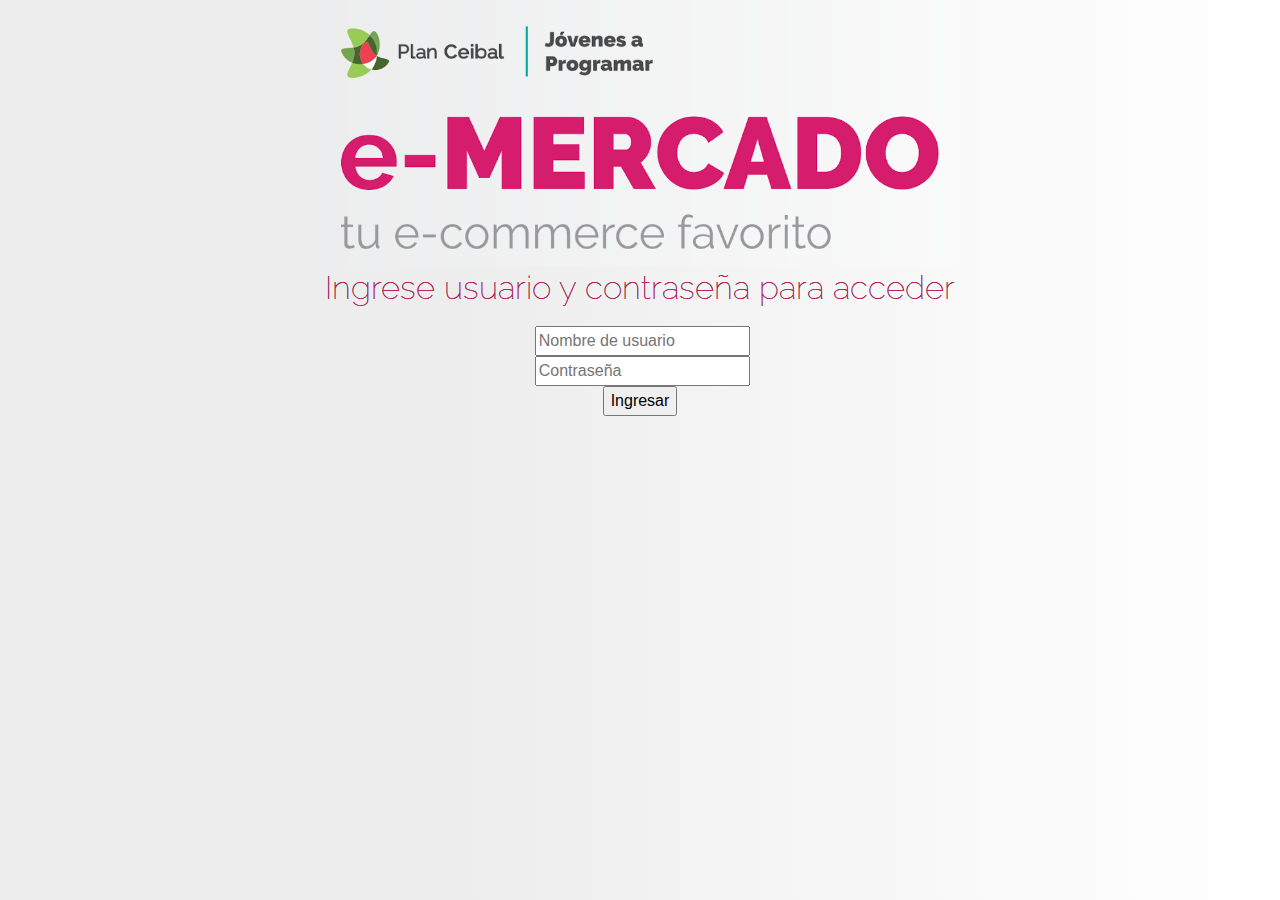
<file: index.html>
<!DOCTYPE html>
<!-- saved from url=(0049)https://getbootstrap.com/docs/4.3/examples/album/ -->
<html lang="en">
  <head>
    <meta http-equiv="Content-Type" content="text/html; charset=UTF-8">
    <meta name="viewport" content="width=device-width, initial-scale=1, shrink-to-fit=no">
    <meta name="description" content="">
    <title>eMercado - Todo lo que busques está aquí</title>

    <link rel="canonical" href="https://getbootstrap.com/docs/4.3/examples/album/">
    <link href="https://fonts.googleapis.com/css?family=Raleway:300,300i,400,400i,700,700i,900,900i" rel="stylesheet">
    <!-- Bootstrap core CSS -->
    <link href="css/bootstrap.min.css" rel="stylesheet">
    <link href="css/styles.css" rel="stylesheet">
  </head>
  <body>
    <nav class="site-header sticky-top py-1 bg-dark">
      <div class="container d-flex flex-column flex-md-row justify-content-between">
        <a class="py-2 d-none d-md-inline-block" href="index.html">Inicio</a>
        <a class="py-2 d-none d-md-inline-block" href="categories.html">Categorías</a>
        <a class="py-2 d-none d-md-inline-block" href="products.html">Productos</a>
        <a class="py-2 d-none d-md-inline-block" href="sell.html">Vender</a>
      </div>
    </nav>
    <main role="main">
      <section class="jumbotron text-center">
        <div class="m-5">
          <h1></h1>
        </div>
      </section>
      <div class="album py-5 bg-light">
        <div class="container">
          <div class="row">
            <div class="col-md-4">
              <a href="categories.html" class="card mb-4 shadow-sm custom-card">
                <img class="bd-placeholder-img card-img-top"  src="img/cat1.jpg">
                <h3 class="m-3">Autos (122)</h3>
                <div class="card-body">
                  <p class="card-text">Los mejores precios en autos 0 kilómetro, de alta y media gama.</p>
                </div>
              </a>
            </div>
            <div class="col-md-4">
                <a href="categories.html" class="card mb-4 shadow-sm custom-card">
                  <img class="bd-placeholder-img card-img-top" src="img/cat2.jpg">
                  <h3 class="m-3">Juguetes (354)</h3>
                  <div class="card-body">
                    <p class="card-text">Encuentra aquí los mejores precios para niños/as de cualquier edad.</p>
                  </div>
                </a>
            </div>
            <div class="col-md-4">
                <a href="categories.html" class="card mb-4 shadow-sm custom-card">
                  <img class="bd-placeholder-img card-img-top" src="img/cat3.jpg">
                  <h3 class="m-3">Muebles (157)</h3>
                  <div class="card-body">
                    <p class="card-text">Muebles antiguos, nuevos y para ser armados por uno mismo.</p>
                  </div>
                </a>
            </div>
            <div class="col-md-4">
                <a href="categories.html" class="card mb-4 shadow-sm custom-card">
                  <img class="bd-placeholder-img card-img-top" src="img/cat4.jpg">
                  <h3 class="m-3">Herramientas (452)</h3>
                  <div class="card-body">
                    <p class="card-text">Herramientas para cualquier tipo de trabajo.</p>
                  </div>
                </a>
            </div>
            <div class="col-md-4">
                <a href="categories.html" class="card mb-4 shadow-sm custom-card">
                  <img class="bd-placeholder-img card-img-top" src="img/cat5.jpg">
                  <h3 class="m-3">Computadoras (724)</h3>
                  <div class="card-body">
                    <p class="card-text">Todo en cuanto a computadoras, para uso de oficina y/o juegos.</p>
                  </div>
                </a>
            </div>
            <div class="col-md-4">
                <a href="categories.html" class="card mb-4 shadow-sm custom-card">
                  <img class="bd-placeholder-img card-img-top" src="img/cat6.jpg">
                  <h3 class="m-3">Vestimenta (841)</h3>
                  <div class="card-body">
                    <p class="card-text">Gran variedad de ropa, nueva y de segunda mano.</p>
                  </div>
                </a>
            </div>
          </div>
          <div class="row">
              <a type="button" class="btn btn-light btn-lg btn-block" href="categories.html">Ver todas</a>
          </div>
        </div>
      </div>
    </main>
    <footer class="text-muted">
      <div class="container">
        <p class="float-right">
          <a href="#">Volver arriba</a>
        </p>
        <p>Este sitio forma parte de Desarrollo Web - JAP - 2020</p>
        <p>Clickea <a target="_blank" href="Letra.pdf">aquí</a> para descargar la letra del obligatorio.</p>
      </div>
    </footer>
    <script src="js/jquery-3.4.1.min.js"></script>
    <script src="js/bootstrap.bundle.min.js"></script>
    <script src="js/init.js"></script>

  </body>
</html>
</file>
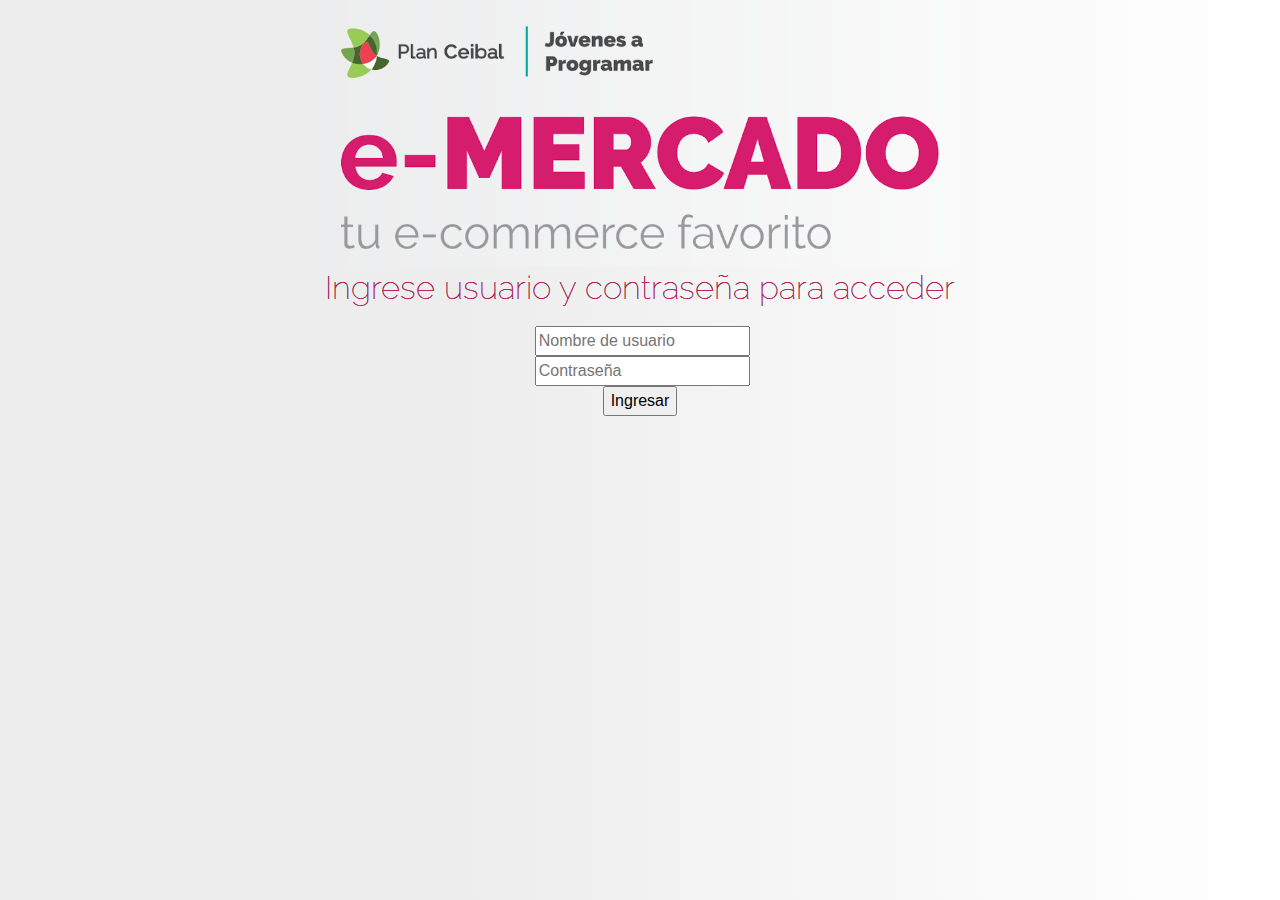
<file: cart.html>
<!DOCTYPE html>
<!-- saved from url=(0049)https://getbootstrap.com/docs/4.3/examples/album/ -->
<html lang="en">

<head>
  <meta http-equiv="Content-Type" content="text/html; charset=UTF-8">

  <meta name="viewport" content="width=device-width, initial-scale=1, shrink-to-fit=no">
  <meta name="description" content="">
  <title>eMercado - Todo lo que busques está aquí</title>

  <link rel="canonical" href="https://getbootstrap.com/docs/4.3/examples/album/">
  <link href="https://fonts.googleapis.com/css?family=Raleway:300,300i,400,400i,700,700i,900,900i" rel="stylesheet">

  <style>
    .bd-placeholder-img {
      font-size: 1.125rem;
      text-anchor: middle;
      -webkit-user-select: none;
      -moz-user-select: none;
      -ms-user-select: none;
      user-select: none;
    }

    @media (min-width: 768px) {
      .bd-placeholder-img-lg {
        font-size: 3.5rem;
      }
    }
  </style>
  <link href="css/bootstrap.min.css" rel="stylesheet">
  <link href="css/styles.css" rel="stylesheet">
  <link href="css/dropzone.css" rel="stylesheet">
</head>

<body>
  <nav class="site-header sticky-top py-1 bg-dark">
    <div class="container d-flex flex-column flex-md-row justify-content-between">
      <a class="py-2 d-none d-md-inline-block" href="index.html">Inicio</a>
      <a class="py-2 d-none d-md-inline-block" href="categories.html">Categorías</a>
      <a class="py-2 d-none d-md-inline-block" href="products.html">Productos</a>
      <a class="py-2 d-none d-md-inline-block" href="sell.html">Vender</a>
    </div>
  </nav>
  <div class="carrito">
    <h1>Carrito</h1>
    <div id ="productos">
      
    </div>
    <p id="subtotal">Sub Total:</p>
    <div id ="envioypago">
      <form id="formulario" action="" method="GET" onsubmit= "verifypurchase(event)">
        <fieldset id="direccion">
          <label class="info" for="calle" form="">Calle </label>
          <input class="info" type="text" name="calle" id="calle" placeholder="Número de puerta">
          <label class="info" for="numero">Número de puerta </label>
          <input class="info" type="number" name ="numerop" id="numerop">
          <label class="info" for="esquina">Esquina </label>
          <input class="info" type="text" name="esquina" id="esquina">
        </fieldset>
        <fieldset class="infocompra">
          <label for="pais">Ingrese su país</label>
          <input type="text" name="pais" id="pais" placeholder="País">
        </fieldset>
        <fieldset class="infocompra">
          <label for="tipoenvio">Tipo de envio:</label>
          <input type="radio" name="tipoenvio" id="tipoenvio" value="s" checked =""required> Standard-5% del subtotal
          <input type="radio" name="tipoenvio" id="tipoenvio" value="e"> Express-7% del subtotal
          <input type="radio" name="tipoenvio" id="tipoenvio" value="p"> Premium-15% del subtotal
        </fieldset>
        <button type="button" class="btn btn-primary" data-toggle="modal" data-target="#formapagomodal">
          Forma de pago
        </button>
        <div class="modal fade" id="formapagomodal" tabindex="-1" aria-labelledby="exampleModalLabel" aria-hidden="true">
          <div class="modal-dialog">
            <div class="modal-content">
              <div class="modal-header">
                <h5 class="modal-title" id="exampleModalLabel">Forma de pago:</h5>
                <button type="button" class="close" data-dismiss="modal" aria-label="Close">
                  <span aria-hidden="true">&times;</span>
                </button>
              </div>
              <div class="modal-body">
                <fieldset class="infocompra">
                  <input type="radio" name="tipopago" id="tipopago" value="tc" > Credito
                  <hr>
                  <div class="pago">
                    <label for="tarjetacuerpo"> Numero de tarjeta</label>
                    <input type="text" name="tarjetacuerpo" id="tarjetacuerpo" placeholder="ej: 1234-1234-1234-1234">
                    <label for="codigoseg">Codigo de seguridad</label>
                    <input type="text" name="codigoseg" id="codigoseg" placeholder="ej: 123">
                    <label for="month">Vencimiento</label>
                    <input type="text" name ="month" id="month" placeholder="ej: mm/aa">
                    <hr>
                  </div>
                  <input type="radio" name="tipopago" id="tipopago" value="tb"> Transferencia bancaria
                  <hr>
                  <div class="pago">
                    <label for="tbank">Numero de cuenta</label>
                    <input type="text" name="tbank" id="tbank">
                  </div>
                </fieldset>
              </div>
              <div class="modal-footer">
                <button type="button" class="btn btn-secondary" data-dismiss="modal">Close</button>
              </div>
            </div>
          </div>
        </div>
        <p id="precioenvio"></p>
        <p id="totalapagar"></p>
        <fieldset>
          <input type="submit" value="Comprar">
        </fieldset>
      </form>
    </div>
  </div>
  <div id="spinner-wrapper">
    <div class="lds-ring">
      <div></div>
      <div></div>
      <div></div>
      <div></div>
    </div>
  </div>
  <script src="js/jquery-3.4.1.min.js"></script>
  <script src="js/bootstrap.bundle.min.js"></script>
  <script src="js/dropzone.js"></script>
  <script src="js/init.js"></script>
  <script src="js/cart.js"></script>
</body>

</html>
</file>
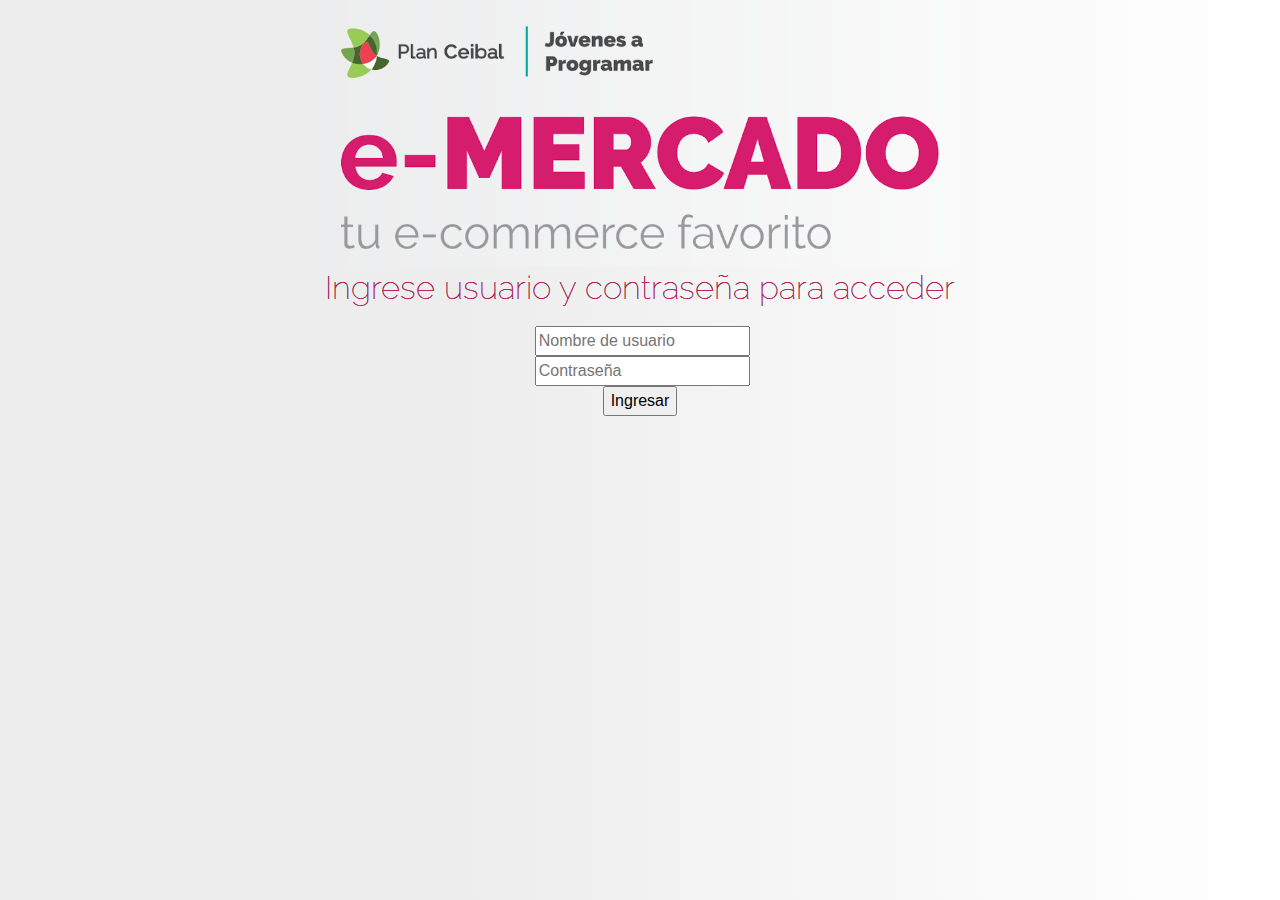
<file: categories.html>
<!DOCTYPE html>
<!-- saved from url=(0049)https://getbootstrap.com/docs/4.3/examples/album/ -->
<html lang="en">
  <head>
    <meta http-equiv="Content-Type" content="text/html; charset=UTF-8">
    <meta name="viewport" content="width=device-width, initial-scale=1, shrink-to-fit=no">
    <meta name="description" content="">
    <title>eMercado - Todo lo que busques está aquí</title>

    <link rel="canonical" href="https://getbootstrap.com/docs/4.3/examples/album/">
    <link href="https://fonts.googleapis.com/css?family=Raleway:300,300i,400,400i,700,700i,900,900i" rel="stylesheet">
    <link href="css/font-awesome.min.css" rel="stylesheet">

    <link href="css/bootstrap.min.css" rel="stylesheet">
    <link href="css/styles.css" rel="stylesheet">
  </head>
  <body>
    <nav class="site-header sticky-top py-1 bg-dark">
      <div class="container d-flex flex-column flex-md-row justify-content-between">
        <a class="py-2 d-none d-md-inline-block" href="index.html">Inicio</a>
        <a class="py-2 d-none d-md-inline-block" href="categories.html">Categorías</a>
        <a class="py-2 d-none d-md-inline-block" href="products.html">Productos</a>
        <a class="py-2 d-none d-md-inline-block" href="sell.html">Vender</a>
      </div>
    </nav>
    <main role="main" class="pb-5">
        <div class="text-center p-4">
            <h2>Categorías</h2>
            <p class="lead">Verás aquí todas las categorías del sitio.</p>
        </div>
        <div class="container">
            <div class="row">
                <div class="col text-right">
                    <div class="btn-group btn-group-toggle mb-4" data-toggle="buttons">
                        <label class="btn btn-light active" id="sortAsc" >
                            <input type="radio" name="options" autocomplete="off" checked>A-Z
                        </label>
                        <label class="btn btn-light" id="sortDesc" >
                            <input type="radio" name="options" autocomplete="off">Z-A
                        </label>
                        <label class="btn btn-light" id="sortByCount" >
                            <input type="radio" name="options" autocomplete="off"><i class="fas fa-sort-amount-down mr-1"></i>Cant.
                        </label>
                    </div>
                </div>
            </div>
            <div class="row justify-content-end">
              <div class="col-md-6"></div>
                <div class="col-md-6 col-sm-12 mb-1 container">
                  <div class="row container p-0 m-0">
                    <div class="col">
                      <p class="font-weight-normal text-right my-2">Cant.</p>
                    </div>
                    <div class="col">
                      <input class="form-control" type="number" placeholder="min." id="rangeFilterCountMin">
                    </div>
                    <div class="col">
                      <input class="form-control" type="number" placeholder="máx." id="rangeFilterCountMax">
                    </div>
                    <div class="col-3 p-0">
                      <div class="btn-group" role="group">
                        <button class="btn btn-light btn-block" id="rangeFilterCount">Filtrar</button>
                        <button class="btn btn-link btn-sm" id="clearRangeFilter">Limpiar</button>
                      </div>
                    </div>
                  </div>
                </div>
            </div>
            <div class="row">
                <div class="list-group" id="cat-list-container">
                </div>
            </div>
        </div>
    </main>
    <footer class="text-muted bg-light">
      <div class="container">
        <p class="float-right">
          <a href="#">Volver arriba</a>
        </p>
        <p>Este sitio forma parte de Desarrollo Web - JAP - 2020</p>
        <p>Clickea <a target="_blank" href="Letra.pdf">aquí</a> para descargar la letra del obligatorio.</p>
      </div>
    </footer>
    <div id="spinner-wrapper"><div class="lds-ring"><div></div><div></div><div></div><div></div></div></div>
    <script src="js/jquery-3.4.1.min.js"></script>
    <script src="js/bootstrap.bundle.min.js"></script>
    <script src="js/init.js"></script>
    <script src="js/categories.js"></script>
  </body>
</html>
</file>
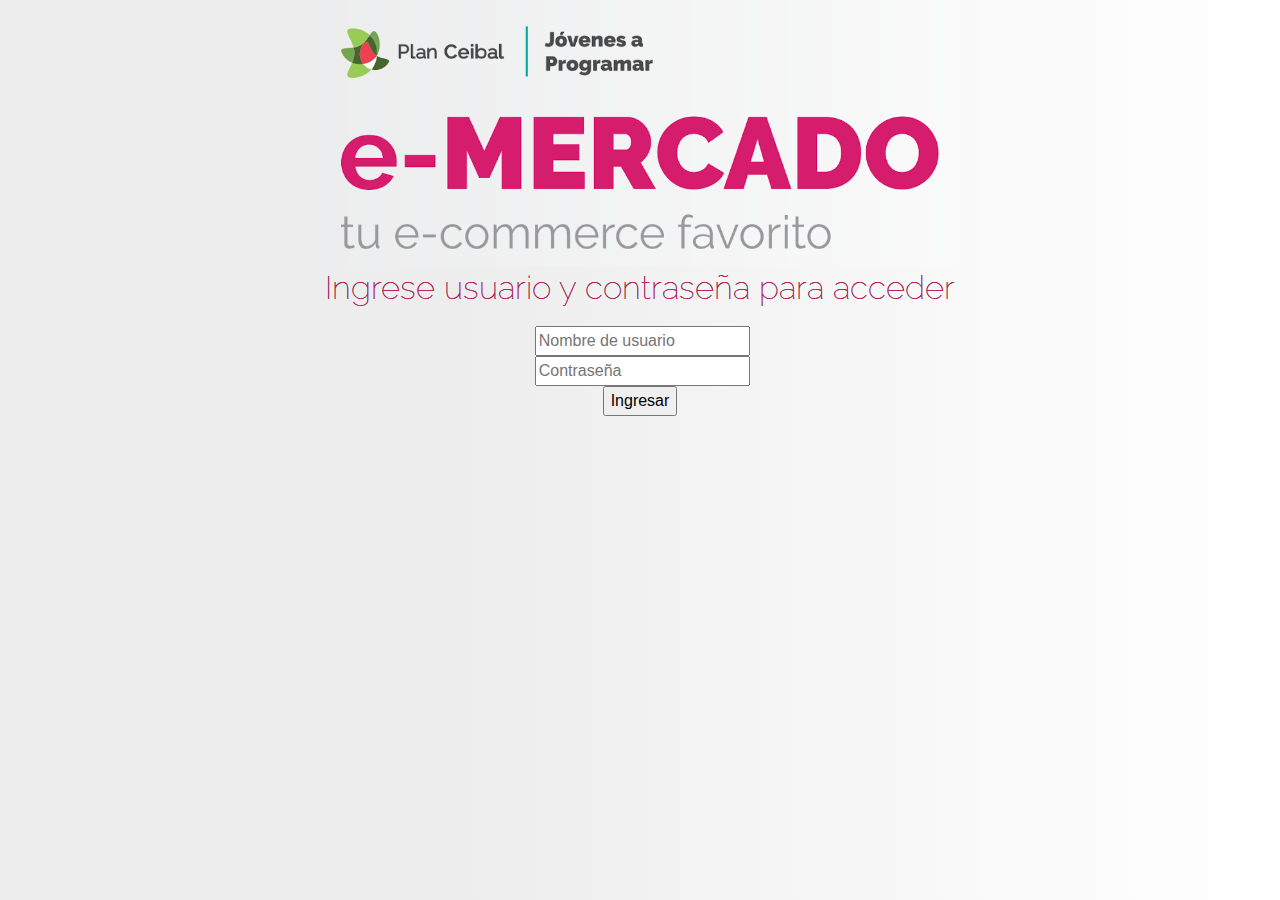
<file: category-info.html>
<!DOCTYPE html>
<!-- saved from url=(0049)https://getbootstrap.com/docs/4.3/examples/album/ -->
<html lang="en">

<head>
  <meta http-equiv="Content-Type" content="text/html; charset=UTF-8">
  <meta name="viewport" content="width=device-width, initial-scale=1, shrink-to-fit=no">
  <meta name="description" content="">
  <title>eMercado - Todo lo que busques está aquí</title>

  <link rel="canonical" href="https://getbootstrap.com/docs/4.3/examples/album/">
  <link href="https://fonts.googleapis.com/css?family=Raleway:300,300i,400,400i,700,700i,900,900i" rel="stylesheet">
  <!-- Bootstrap core CSS -->
  <link href="css/bootstrap.min.css" rel="stylesheet">
  <link href="css/styles.css" rel="stylesheet">
</head>

<body>
  <nav class="site-header sticky-top py-1 bg-dark">
    <div class="container d-flex flex-column flex-md-row justify-content-between">
      <a class="py-2 d-none d-md-inline-block" href="index.html">Inicio</a>
      <a class="py-2 d-none d-md-inline-block" href="categories.html">Categorías</a>
      <a class="py-2 d-none d-md-inline-block" href="products.html">Productos</a>
      <a class="py-2 d-none d-md-inline-block" href="sell.html">Vender</a>

    </div>
  </nav>
  <main role="main">
    <div class="container mt-5">
      <div class="text-center p-4">
        <h2>Descripción de la categoría</h2>
        <p class="lead">Encontrarás aquí toda la información de la categoría seleccionada.</p>
        <p class="small alert-warning py-3"><strong>Nota: </strong>por simplicidad, cualquiera sea la categoría
          seleccionada previamente, siempre se visualizará la presente: <strong>Autos</strong>.</p>
      </div>
      <h3 id="categoryName"></h3>
      <hr class="my-3">
      <dl>
        <dt>Descripción</dt>
        <dd>
          <p id="categoryDescription"></p>
        </dd>

        <dt>Cantidad de productos en la categoría</dt>
        <dd>
          <p id="productCount"></p>
        </dd>

        <dt>Criterio para incluir productos en esta categoría</dt>
        <dd>
          <p id="productCriteria"></p>
        </dd>

        <dt>Imágenes ilustrativas</dt>
        <dd>
          <div class="row text-center text-lg-left pt-2" id="productImagesGallery">
          </div>
        </dd>
      </dl>
      <a type="button" class="btn btn-light btn-lg btn-block" href="products.html">Ver productos</a>
    </div>
  </main>
  <footer class="text-muted">
    <div class="container">
      <p class="float-right">
        <a href="#">Volver arriba</a>
      </p>
      <p>Este sitio forma parte de Desarrollo Web - JAP - 2020</p>
      <p>Clickea <a target="_blank" href="Letra.pdf">aquí</a> para descargar la letra del obligatorio.</p>
    </div>
  </footer>
  <div id="spinner-wrapper">
    <div class="lds-ring">
      <div></div>
      <div></div>
      <div></div>
      <div></div>
    </div>
  </div>
  <script src="js/jquery-3.4.1.min.js"></script>
  <script src="js/bootstrap.bundle.min.js"></script>
  <script src="js/init.js"></script>
  <script src="js/category-info.js"></script>
</body>

</html>
</file>
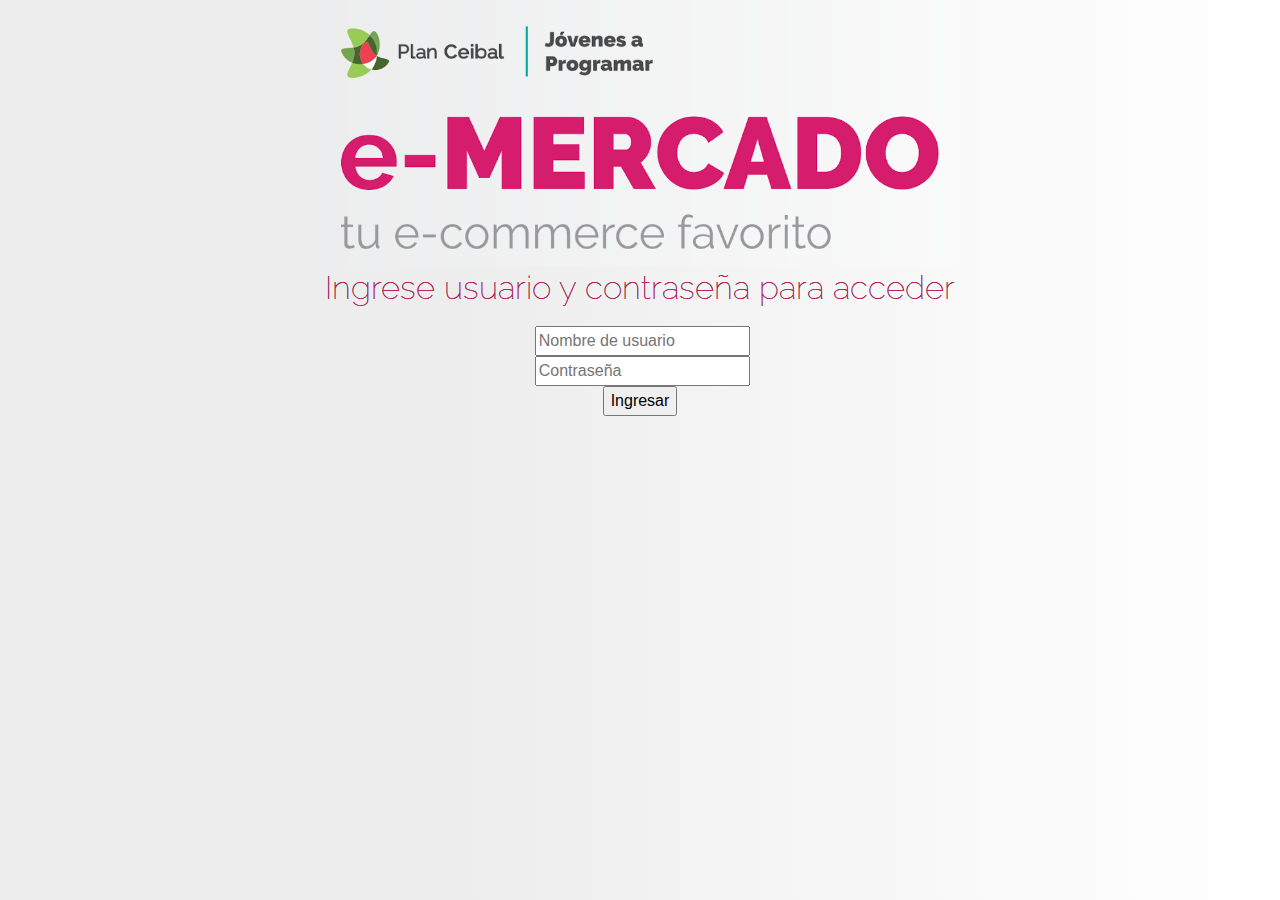
<file: login.html>
<!DOCTYPE html>
<!-- saved from url=(0049)https://getbootstrap.com/docs/4.3/examples/album/ -->
<html lang="en">

<head>
  <meta http-equiv="Content-Type" content="text/html; charset=UTF-8">
  <meta name="viewport" content="width=device-width, initial-scale=1, shrink-to-fit=no">
  <meta name="description" content="">
  <title>eMercado - Todo lo que busques está aquí</title>

  <link rel="canonical" href="https://getbootstrap.com/docs/4.3/examples/album/">
  <link href="https://fonts.googleapis.com/css?family=Raleway:300,300i,400,400i,700,700i,900,900i" rel="stylesheet">
  <!-- Bootstrap core CSS -->
  <link href="css/bootstrap.min.css" rel="stylesheet">
  <link href="css/styles.css" rel="stylesheet">
  <link href="css/styleslogin.css"rel="stylesheet">
</head>

<body>
  <section>
    <img src="img/login.png" alt="">
    <p>Ingrese usuario y contraseña para acceder</p>
    <form   action="" id ="formulario">
      <fieldset>
        <label for="nombreusuario"></label>
        <input type="email" name="nombreusuario" id="nombreusuario" placeholder="Nombre de usuario"required>  
      </fieldset>
      <fieldset>
        <label for="password"></label>
        <input type="password" name="password" id="password" placeholder="Contraseña" required>
      </fieldset>
      <fieldset>
        <input type="button" onclick="verificacion()" value ="Ingresar">
      </fieldset>
    </form>
  </section>
<script src="js/init.js"></script>
<script src="js/login.js"></script>  
</body>
</html>
</file>
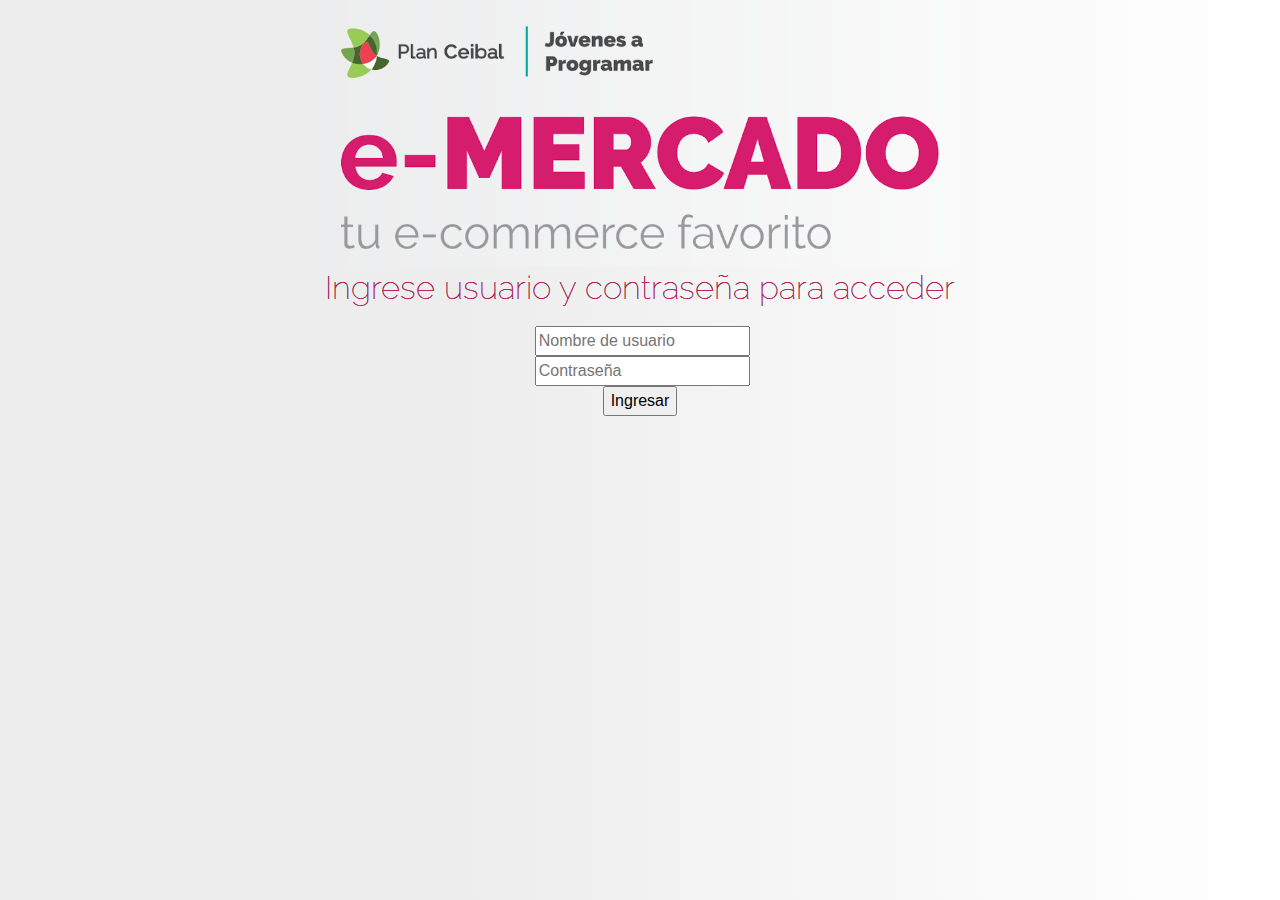
<file: my-profile.html>
<!DOCTYPE html>
<!-- saved from url=(0049)https://getbootstrap.com/docs/4.3/examples/album/ -->
<html lang="en">

<head>
  <meta http-equiv="Content-Type" content="text/html; charset=UTF-8">

  <meta name="viewport" content="width=device-width, initial-scale=1, shrink-to-fit=no">
  <meta name="description" content="">
  <title>eMercado - Todo lo que busques está aquí</title>

  <link rel="canonical" href="https://getbootstrap.com/docs/4.3/examples/album/">
  <link href="https://fonts.googleapis.com/css?family=Raleway:300,300i,400,400i,700,700i,900,900i" rel="stylesheet">

  <style>
    .bd-placeholder-img {
      font-size: 1.125rem;
      text-anchor: middle;
      -webkit-user-select: none;
      -moz-user-select: none;
      -ms-user-select: none;
      user-select: none;
    }

    @media (min-width: 768px) {
      .bd-placeholder-img-lg {
        font-size: 3.5rem;
      }
    }
  </style>
  <link href="css/bootstrap.min.css" rel="stylesheet">
  <link href="css/styles.css" rel="stylesheet">
  <link href="css/dropzone.css" rel="stylesheet">
</head>

<body>
  <nav class="site-header sticky-top py-1 bg-dark">
    <div class="container d-flex flex-column flex-md-row justify-content-between">
      <a class="py-2 d-none d-md-inline-block" href="index.html">Inicio</a>
      <a class="py-2 d-none d-md-inline-block" href="categories.html">Categorías</a>
      <a class="py-2 d-none d-md-inline-block" href="products.html">Productos</a>
      <a class="py-2 d-none d-md-inline-block" href="sell.html">Vender</a>
    </div>
  </nav>
  <div class="container p-5">
    <div class="card">
      <div class="d-flex align-items-center">
        <img id="imagen" class="rounded" width="50%" src="https://i.ibb.co/fYcTPY9/hYft41.png" alt="hYft41" border="0">
      <div class="card-body">
        <p id="nombre"></p>
        <p id="apellido"></p>
        <p id="edad"></p>
        <p id="email"></p>
        <p id="telefono"></p>
      </div>
    </div>
    </div>
    <div  class="d-flex flex-column">
      <input type="button"  value="modificar perfil" onclick="spoiler()" >
    </div>
    
    <form id="modificarperfil" style="display: none;"> 
        <div class="form-group">
          <label for="nombreinput"> Nombre: </label>
          <input type="text" class="form-control-sm" name="nombreinput" id="nombreinput">
        </div>
        <div class="form-group">
          <label for="apellidoinput"> Apellidos: </label>
          <input type="text" class="form-control-sm" name="apellidoinput" id="apellidoinput"> 
        </div>
        <div class="form-group">
          <label for="edadinput"> Edad: </label>
          <input type="text" class="form-control-sm" name="edadinput" id="edadinput">
        </div>
        <div class="form-group">
          <label for="emailinput"> Email</label>
          <input type="email"  class="form-control-sm" name="emailinuput" id="emailinput" placeholder="algo@gmail.com">
        </div>
        <div class="form-group">
          <label for="telefonoinput"> Telefono: </label>
          <input type="text"  class="form-control-sm" name="telefonoinput" id="telefonoinput" placeholder="ej: 090000000">
        </div>
          <button type="submit"  onclick="cambiarDatos(event)">Cambiar datos </button>
    </form>
  </div>
  <footer class="text-muted bg-light">
    <div class="container">
      <p>Este sitio forma parte de Desarrollo Web - JAP - 2020</p>
      <p>Clickea <a target="_blank" href="Letra.pdf">aquí</a> para descargar la letra del obligatorio.</p>
    </div>
  </footer>
  <div class="alert fade alert-success" role="alert" id="alertResult">
    <span id="resultSpan"></span>
    <button type="button" class="close" data-dismiss="alert" aria-label="Close">
      <span aria-hidden="true">&times;</span>
    </button>
  </div>
  <div id="spinner-wrapper">
    <div class="lds-ring">
      <div></div>
      <div></div>
      <div></div>
      <div></div>
    </div>
  </div>
  <script src="js/jquery-3.4.1.min.js"></script>
  <script src="js/bootstrap.bundle.min.js"></script>
  <script src="js/dropzone.js"></script>
  <script src="js/init.js"></script>
  <script src="js/my-profile.js"></script>
</body>

</html>
</file>
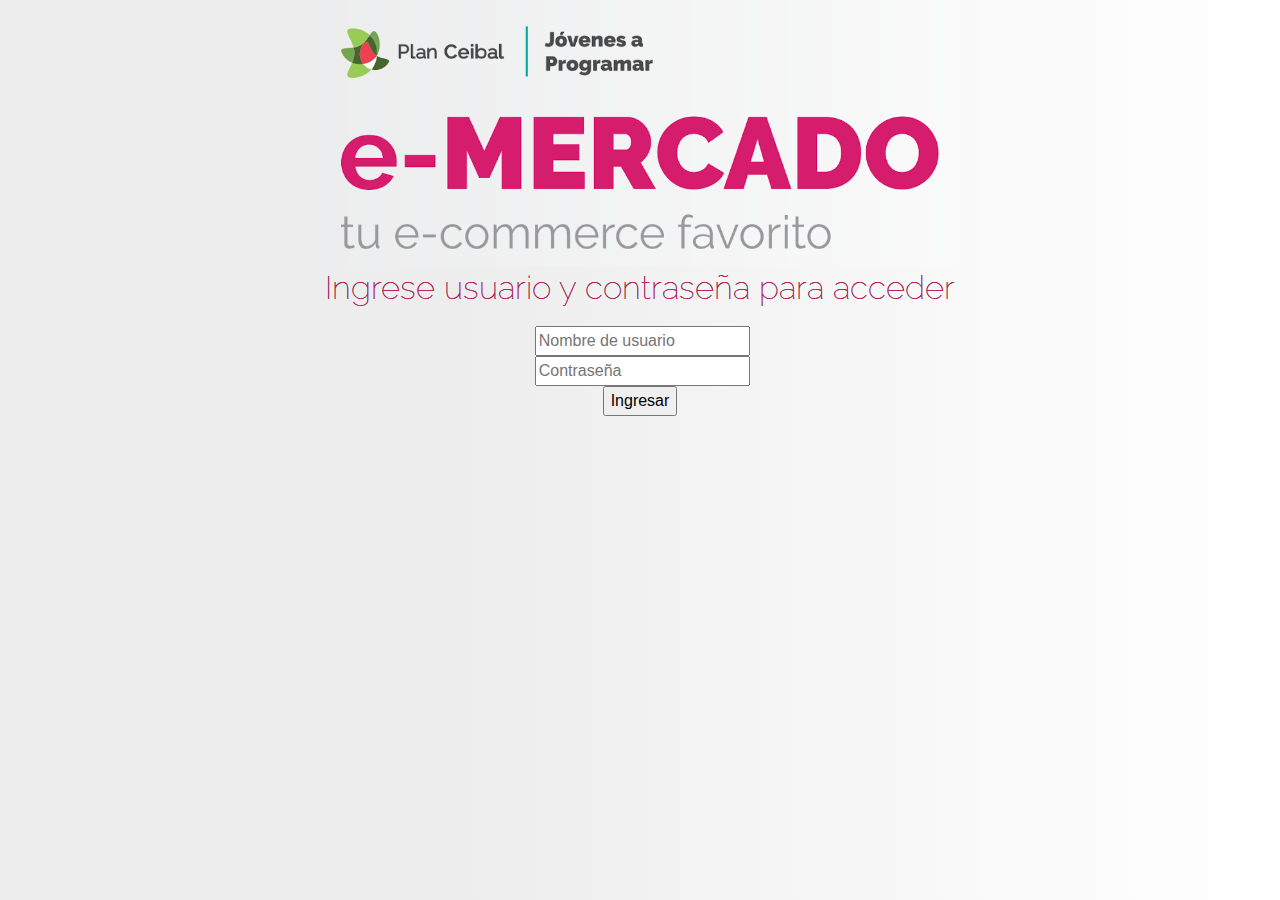
<file: product-info.html>
<!DOCTYPE html>
<!-- saved from url=(0049)https://getbootstrap.com/docs/4.3/examples/album/ -->
<html lang="en">

<head>
  <meta http-equiv="Content-Type" content="text/html; charset=UTF-8">
  <meta name="viewport" content="width=device-width, initial-scale=1, shrink-to-fit=no">
  <meta name="description" content="">
  <title>eMercado - Todo lo que busques está aquí</title>

  <link rel="canonical" href="https://getbootstrap.com/docs/4.3/examples/album/">
  <link href="https://fonts.googleapis.com/css?family=Raleway:300,300i,400,400i,700,700i,900,900i" rel="stylesheet">
  <link href="css/font-awesome.min.css" rel="stylesheet">
  <link href="css/bootstrap.min.css" rel="stylesheet">
  <link href="css/styles.css" rel="stylesheet">
</head>

<body>
  <nav class="site-header sticky-top py-1 bg-dark">
    <div class="container d-flex flex-column flex-md-row justify-content-between">
      <a class="py-2 d-none d-md-inline-block" href="index.html">Inicio</a>
      <a class="py-2 d-none d-md-inline-block" href="categories.html">Categorías</a>
      <a class="py-2 d-none d-md-inline-block" href="products.html">Productos</a>
      <a class="py-2 d-none d-md-inline-block" href="sell.html">Vender</a>
    </div>
  </nav>
  <div id ="toappend" class="container p-5">
  </div>
  <footer class="text-muted">
    <div class="container">
      <p class="float-right">
        <a href="#">Volver arriba</a>
      </p>
      <p>Este sitio forma parte de Desarrollo Web - JAP - 2020</p>
      <p>Clickea <a target="_blank" href="Letra.pdf">aquí</a> para descargar la letra del obligatorio.</p>
    </div>
  </footer>
  <div id="spinner-wrapper">
    <div class="lds-ring">
      <div></div>
      <div></div>
      <div></div>
      <div></div>
    </div>
  </div>
  <script src="js/jquery-3.4.1.min.js"></script>
  <script src="js/bootstrap.bundle.min.js"></script>
  <script src="js/init.js"></script>
  <script src="js/product-info.js"></script>
</body>

</html>
</file>
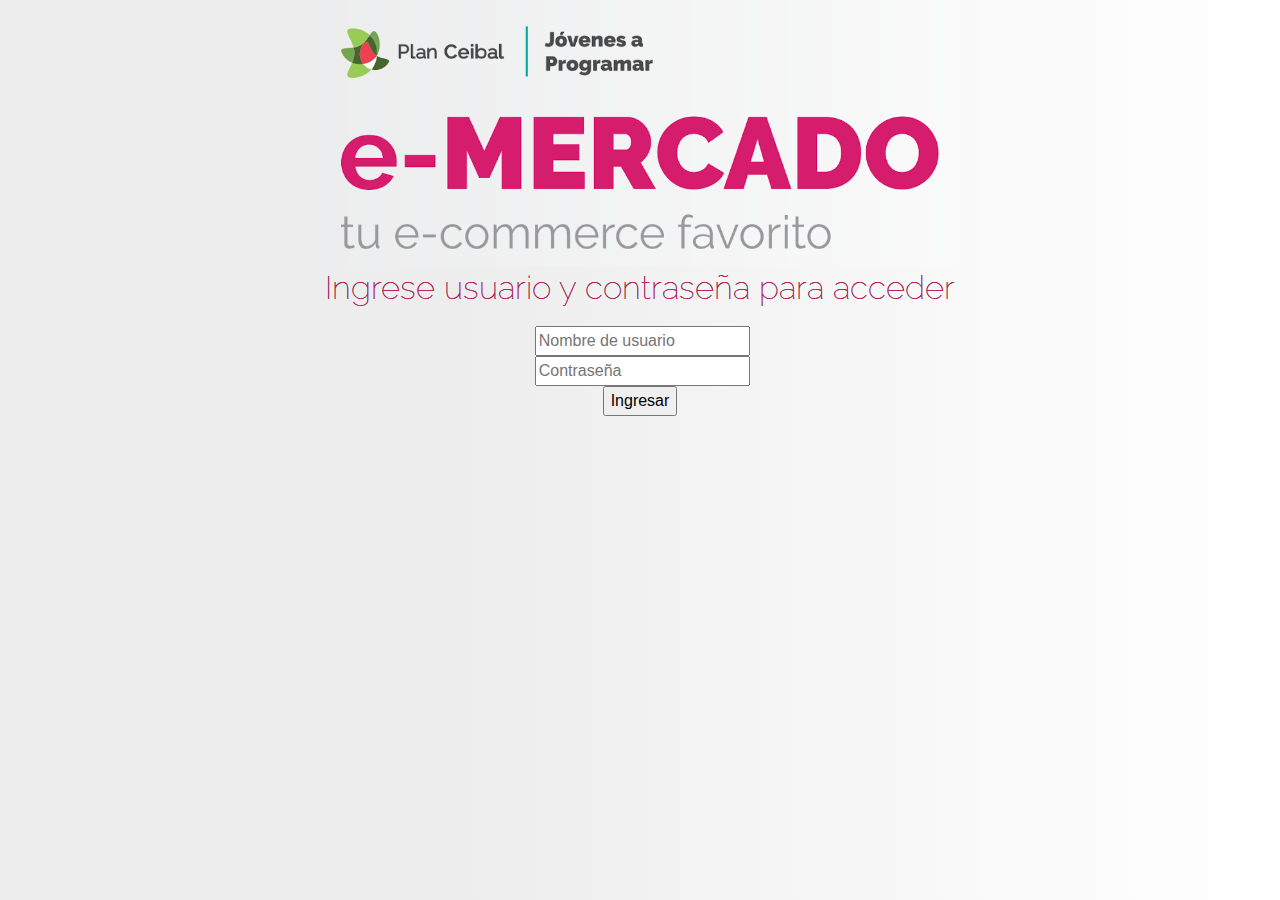
<file: sell.html>
<!DOCTYPE html>
<!-- saved from url=(0049)https://getbootstrap.com/docs/4.3/examples/album/ -->
<html lang="en"><head><meta http-equiv="Content-Type" content="text/html; charset=UTF-8">
    
    <meta name="viewport" content="width=device-width, initial-scale=1, shrink-to-fit=no">
    <meta name="description" content="">
    <title>eMercado - Todo lo que busques está aquí</title>

    <link rel="canonical" href="https://getbootstrap.com/docs/4.3/examples/album/">
    <link href="https://fonts.googleapis.com/css?family=Raleway:300,300i,400,400i,700,700i,900,900i" rel="stylesheet">

    <style>
      .bd-placeholder-img {
        font-size: 1.125rem;
        text-anchor: middle;
        -webkit-user-select: none;
        -moz-user-select: none;
        -ms-user-select: none;
        user-select: none;
      }

      @media (min-width: 768px) {
        .bd-placeholder-img-lg {
          font-size: 3.5rem;
        }
      }
    </style>
    <link href="css/bootstrap.min.css" rel="stylesheet">
    <link href="css/styles.css" rel="stylesheet">
    <link href="css/dropzone.css" rel="stylesheet">
  </head>
  <body>
    <nav class="site-header sticky-top py-1 bg-dark">
        <div class="container d-flex flex-column flex-md-row justify-content-between">
            <a class="py-2 d-none d-md-inline-block" href="index.html">Inicio</a>
            <a class="py-2 d-none d-md-inline-block" href="categories.html">Categorías</a>
            <a class="py-2 d-none d-md-inline-block" href="products.html">Productos</a>
            <a class="py-2 d-none d-md-inline-block" href="sell.html">Vender</a>
        </div>
    </nav>
      <div class="container">
        <div class="text-center p-4">
          <h2>Vender</h2>
          <p class="lead">Ingresa los datos del artículo a vender.</p>
        </div>
        <div class="row justify-content-md-center">
          <div class="col-md-8 order-md-1">
            <h4 class="mb-3">Información del producto</h4>
            <form class="needs-validation" id="sell-info">
              <div class="row">
                <div class="col-md-6 mb-3">
                  <label for="productName">Nombre</label>
                  <input type="text" class="form-control" id="productName" placeholder="" value="" >
                  <div class="invalid-feedback">
                    Ingresa un nombre
                  </div>
                </div>
              </div>
              <div class="row">
                <div class="col-md-8 order-md-1">
                    <label for="zip">Imágenes</label>
                    <div class="needsclick dz-clickable" id="file-upload">
                      <div class="dz-message needsclick">
                        Arrastra tus fotos aquí<br>
                      </div>
                    </div>
                </div>
              </div>
              <div class="row">
                  <div class="col-md-12 mb-3">
                      <label for="productDescription">Descripción</label>
                      <textarea class="form-control" id="productDescription" rows="3"></textarea>
                  </div>
                </div>
              <div class="row">
                <div class="col-md-3 mb-3">
                  <label for="zip">Costo</label>
                  <input type="number" class="form-control" id="productCostInput" placeholder="" required="" value="0" min="0">
                  <div class="invalid-feedback">
                    El costo debe ser mayor que 0.
                  </div>
                </div>
                <div class="col-md-4 mb-3">
                    <label for="state">Moneda</label>
                    <select class="custom-select d-block w-100" id="productCurrency" required="">
                      <option selected>Pesos Uruguayos (UYU)</option>
                      <option>Dólares (USD)</option>
                    </select>
                    <div class="invalid-feedback">
                      Ingresa una categoría válida.
                    </div>
                  </div>
              </div>
              <div class="row">
                  <div class="col-md-7 mb-3">
                  <label for="state">Categoría</label>
                  <select class="custom-select d-block w-100" id="productCategory">
                    <option value="">Elija la categoría...</option>
                    <option>Autos</option>
                    <option>Juguetes</option>
                    <option>Muebles</option>
                    <option>Herramientas</option>
                    <option>Computadoras</option>
                    <option>Vestimenta</option>
                  </select>
                  <div class="invalid-feedback">
                    Por favor ingresa una categoría válida.
                  </div>
                </div>
              </div>
              <div class="row">
                  <div class="col-md-3 mb-3">
                    <label for="productCountInput">Cantidad en stock</label>
                    <input type="number" class="form-control" id="productCountInput" placeholder="" required="" value="1" min="0">
                    <div class="invalid-feedback">
                      La cantidad es requerida.
                    </div>
                  </div>
                </div>
              <hr class="mb-4">
              <h5 class="mb-3">Tipo de publicación</h5>
              <div class="d-block my-3">
                <div class="custom-control custom-radio">
                  <input id="goldradio" name="publicationType" type="radio" class="custom-control-input" checked="" required="">
                  <label class="custom-control-label" for="goldradio">Gold (13%)</label>
                </div>
                <div class="custom-control custom-radio">
                  <input id="premiumradio" name="publicationType" type="radio" class="custom-control-input" required="">
                  <label class="custom-control-label" for="premiumradio">Premium (7%)</label>
                </div>
                <div class="custom-control custom-radio">
                  <input id="standardradio" name="publicationType" type="radio" class="custom-control-input" required="">
                  <label class="custom-control-label" for="standardradio">Estándar (3%)</label>
                </div>
                <div class="row">
                  <button type="button" class="m-1 btn btn-link" data-toggle="modal" data-target="#contidionsModal">Ver condiciones</button>
                </div>
              </div>
              <hr class="mb-4">
              <h4 class="mb-3">Costos</h4>
              <ul class="list-group mb-3">
                  <li class="list-group-item d-flex justify-content-between lh-condensed">
                    <div>
                      <h6 class="my-0">Precio</h6>
                      <small class="text-muted">Unitario del producto</small>
                    </div>
                    <span class="text-muted" id="productCostText">-</span>
                  </li>
                  <li class="list-group-item d-flex justify-content-between lh-condensed">
                    <div>
                      <h6 class="my-0">P0rcentaje</h6>
                      <small class="text-muted">Según el tipo de publicación</small>
                    </div>
                    <span class="text-muted" id="comissionText">-</span>
                  </li>
                  <li class="list-group-item d-flex justify-content-between">
                    <span>Total ($)</span>
                    <strong id="totalCostText">-</strong>
                  </li>
                </ul>
              <hr class="mb-4">
              <button class="btn btn-primary btn-lg" type="submit">Vender</button>
            </form>
          </div>
        </div>
      </div>
      <footer class="text-muted">
        <div class="container">
            <p>Este sitio forma parte de Desarrollo Web - JAP - 2020</p>
            <p>Clickea <a target="_blank" href="Letra.pdf">aquí</a> para descargar la letra del obligatorio.</p>
        </div>
      </footer>
      <div class="alert fade" role="alert" id="alertResult">
          <span id="resultSpan"></span>
          <button type="button" class="close" data-dismiss="alert" aria-label="Close">
              <span aria-hidden="true">&times;</span>
          </button>
      </div>

      <div class="modal fade" tabindex="-1" role="dialog" id="contidionsModal">
        <div class="modal-dialog" role="document">
          <div class="modal-content">
            <div class="modal-header">
              <h5 class="modal-title">Condiciones de publicación</h5>
              <button type="button" class="close" data-dismiss="modal" aria-label="Close">
                <span aria-hidden="true">&times;</span>
              </button>
            </div>
            <div class="modal-body">
              <div class="container">
                  <div class="row">
                      <h5 class="text-warning">Gold (13%)</h5>
                      <p class="muted text-justify">Tu producto se verá de forma promocionada en portada, además de las condiciones de Premium y Estándar.</p>
                  </div>
                  <hr>
                  <div class="row">
                      <h5 class="text-primary">Stándar (7%)</h5>
                      <p class="muted text-justify">Se mostrará el producto en los primeros lugares de resultados de búsqueda, así cómo cuando se ingrese a la categoría que pertenezca.</p>
                  </div>
                  <hr>
                  <div class="row">
                      <h5 class="text-secondary">Estándar (3%)</h5>
                      <p class="muted text-justify">El producto se listará en la categoría correspondiente, así como en los resultados de búsquedas que coincidan con las palabras claves en el nombre.</p>
                  </div>
              </div>
            </div>
            <div class="modal-footer">
              <button type="button" class="btn btn-primary" data-dismiss="modal">Cerrar</button>
            </div>
          </div>
        </div>
      </div>
      <div id="spinner-wrapper"><div class="lds-ring"><div></div><div></div><div></div><div></div></div></div>
      <script src="js/jquery-3.4.1.min.js"></script>
      <script src="js/bootstrap.bundle.min.js"></script>
      <script src="js/dropzone.js"></script>
      <script src="js/init.js"></script>
      <script src="js/sell.js"></script>
    </body>
</html>
</file>
<file: css/styles.css>
.jumbotron, .card-body, .container, .site-header{
    font-family: 'Raleway', serif !important;
}

.jumbotron .display-4{
    font-weight: bold;
}

.jumbotron {
  height: 50vh;
  padding: 5em inherit;
  margin-bottom: 0;
  background-color: #53C0FB;
  background: url('../img/cover_back.png');
  background-size: cover;
  background-position: center;
  background-repeat: no-repeat;
  color: black;
  font-weight: bold;
}

@media (min-width: 768px) {
  .jumbotron {
    padding-top: 6rem;
    padding-bottom: 6rem;
  }
}

.jumbotron p:last-child {
  margin-bottom: 0;
}

.jumbotron-heading {
  font-weight: 300;
}

.jumbotron .container {
  max-width: 40rem;
  background-color: rgba(255, 255, 255, 0.5);
  border-radius: 10px;
  text-shadow: 1px 1px 2px grey;
}

.jumbotron .lead{
  font-size: 38px;
}

footer {
  padding-top: 3rem;
  padding-bottom: 3rem;
}

footer p {
  margin-bottom: .25rem;
}

.site-header a {
  color: white;
  transition: ease-in-out color .15s;
}

.light-text {
  color: white;
}

.site-header .dropdown-menu a {
  color: black;
}

.dropzone{
  border: 2px dashed #0087F7;
  border-radius: 5px;
  background: white;
}

.alert{
  position: fixed;
  top:80px;
  width: 50%;
  left: 50%;
  transform: translate(-50%, 0);
}

.lds-ring {
  display: inline-block;
  position: relative;
  width: 64px;
  height: 64px;
  top:50%;
  left: 50%;
}
.lds-ring div {
  box-sizing: border-box;
  display: block;
  position: absolute;
  width: 51px;
  height: 51px;
  margin: 6px;
  border: 6px solid #fff;
  border-radius: 50%;
  animation: lds-ring 1.2s cubic-bezier(0.5, 0, 0.5, 1) infinite;
  border-color: #fff transparent transparent transparent;
}
.lds-ring div:nth-child(1) {
  animation-delay: -0.45s;
}
.lds-ring div:nth-child(2) {
  animation-delay: -0.3s;
}
.lds-ring div:nth-child(3) {
  animation-delay: -0.15s;
}
@keyframes lds-ring {
  0% {
    transform: rotate(0deg);
  }
  100% {
    transform: rotate(360deg);
  }
}

#spinner-wrapper{
  position: fixed;
  background-color: rgba(0,0,0,0.5);
  width:100%;
  height: 100%;
  top:0;
  left:0;
  z-index: 1021;
  display: none;
}

a.custom-card,
a.custom-card:hover {
  color: inherit;
  text-decoration: inherit;
}

.checked {
  color: orange;
}
div#inputnumeros input {
  width: 72%;
}
div#colmin {
  padding-left: 1%;
}
div#colmax {
  padding-left: 1%;
}

input#showcomments {
  margin-bottom: 5%;
}
a#volver {
  color: black;
}
.comentario {
  border-color: gray;
  border-width: 1px;
  border-style: solid;
  margin-bottom: 2%;
  padding-left: 1%;
  padding-top: 1%;
  font-size: 1rem;
}
#carouselpic {
  width: 60%;
  margin: auto;
}

div#relatedproducts{
  text-align: center;
  display:flex;
  flex-direction: row;
}
div#relatedproducts img{
  color: green;
  display: flex;
  flex-direction: row;
  width: 50%;
  margin: auto;
}
div#relatedproducts a{
  color: black;
}
h3#vea  {
  text-align: center;
}
div#botoncomentarios{
  display: flex;
  justify-content: center;
  margin-top: 5%;
}
div#productos{
  display: flex;
  flex-direction: column;
}
div.articulo{
  justify-content: space-evenly;
  display: flex;
  flex-direction: row;
  border-style: solid;
  border-color: black;
  border-width: 1px;
  margin-left: 10px;
  margin-right: 10px;
  margin-bottom: 10px;
  text-align: left;
}
.imagenarticulo{
  width: 10%;
}

.carrito{
  margin-bottom: 10px;
  margin-left: 10px;
  margin-right: 10px;
  text-align: center;
}
div#envioypago{
  display: flex;
  flex-direction: row;
}
fieldset#direccion{
  display:flex;
  justify-content: space-evenly;
  margin-bottom: 10px;
}
.info{
  flex-shrink: 2;
}
.infocompra{
  text-align: left;
}
.pago{
  display: flex;
  flex-direction: column;
  width: 15em;
}
#modificarperfil div{
  display: flex;
  flex-direction: column;
  
}
.form-group input{
  width: 15em;
}
#imagen{
  width: 50%;
}
</file>
<file: css/dropzone.css>
/*
 * The MIT License
 * Copyright (c) 2012 Matias Meno <m@tias.me>
 */
.dropzone, .dropzone * {
  box-sizing: border-box; }

.dropzone {
  position: relative; }
  .dropzone .dz-preview {
    position: relative;
    display: inline-block;
    width: 120px;
    margin: 0.5em; }
    .dropzone .dz-preview .dz-progress {
      display: block;
      height: 15px;
      border: 1px solid #aaa; }
      .dropzone .dz-preview .dz-progress .dz-upload {
        display: block;
        height: 100%;
        width: 0;
        background: green; }
    .dropzone .dz-preview .dz-error-message {
      color: red;
      display: none; }
    .dropzone .dz-preview.dz-error .dz-error-message, .dropzone .dz-preview.dz-error .dz-error-mark {
      display: block; }
    .dropzone .dz-preview.dz-success .dz-success-mark {
      display: block; }
    .dropzone .dz-preview .dz-error-mark, .dropzone .dz-preview .dz-success-mark {
      position: absolute;
      display: none;
      left: 30px;
      top: 30px;
      width: 54px;
      height: 58px;
      left: 50%;
      margin-left: -27px; }

@-webkit-keyframes passing-through {
  0% {
    opacity: 0;
    -webkit-transform: translateY(40px);
    -moz-transform: translateY(40px);
    -ms-transform: translateY(40px);
    -o-transform: translateY(40px);
    transform: translateY(40px); }
  30%, 70% {
    opacity: 1;
    -webkit-transform: translateY(0px);
    -moz-transform: translateY(0px);
    -ms-transform: translateY(0px);
    -o-transform: translateY(0px);
    transform: translateY(0px); }
  100% {
    opacity: 0;
    -webkit-transform: translateY(-40px);
    -moz-transform: translateY(-40px);
    -ms-transform: translateY(-40px);
    -o-transform: translateY(-40px);
    transform: translateY(-40px); } }
@-moz-keyframes passing-through {
  0% {
    opacity: 0;
    -webkit-transform: translateY(40px);
    -moz-transform: translateY(40px);
    -ms-transform: translateY(40px);
    -o-transform: translateY(40px);
    transform: translateY(40px); }
  30%, 70% {
    opacity: 1;
    -webkit-transform: translateY(0px);
    -moz-transform: translateY(0px);
    -ms-transform: translateY(0px);
    -o-transform: translateY(0px);
    transform: translateY(0px); }
  100% {
    opacity: 0;
    -webkit-transform: translateY(-40px);
    -moz-transform: translateY(-40px);
    -ms-transform: translateY(-40px);
    -o-transform: translateY(-40px);
    transform: translateY(-40px); } }
@keyframes passing-through {
  0% {
    opacity: 0;
    -webkit-transform: translateY(40px);
    -moz-transform: translateY(40px);
    -ms-transform: translateY(40px);
    -o-transform: translateY(40px);
    transform: translateY(40px); }
  30%, 70% {
    opacity: 1;
    -webkit-transform: translateY(0px);
    -moz-transform: translateY(0px);
    -ms-transform: translateY(0px);
    -o-transform: translateY(0px);
    transform: translateY(0px); }
  100% {
    opacity: 0;
    -webkit-transform: translateY(-40px);
    -moz-transform: translateY(-40px);
    -ms-transform: translateY(-40px);
    -o-transform: translateY(-40px);
    transform: translateY(-40px); } }
@-webkit-keyframes slide-in {
  0% {
    opacity: 0;
    -webkit-transform: translateY(40px);
    -moz-transform: translateY(40px);
    -ms-transform: translateY(40px);
    -o-transform: translateY(40px);
    transform: translateY(40px); }
  30% {
    opacity: 1;
    -webkit-transform: translateY(0px);
    -moz-transform: translateY(0px);
    -ms-transform: translateY(0px);
    -o-transform: translateY(0px);
    transform: translateY(0px); } }
@-moz-keyframes slide-in {
  0% {
    opacity: 0;
    -webkit-transform: translateY(40px);
    -moz-transform: translateY(40px);
    -ms-transform: translateY(40px);
    -o-transform: translateY(40px);
    transform: translateY(40px); }
  30% {
    opacity: 1;
    -webkit-transform: translateY(0px);
    -moz-transform: translateY(0px);
    -ms-transform: translateY(0px);
    -o-transform: translateY(0px);
    transform: translateY(0px); } }
@keyframes slide-in {
  0% {
    opacity: 0;
    -webkit-transform: translateY(40px);
    -moz-transform: translateY(40px);
    -ms-transform: translateY(40px);
    -o-transform: translateY(40px);
    transform: translateY(40px); }
  30% {
    opacity: 1;
    -webkit-transform: translateY(0px);
    -moz-transform: translateY(0px);
    -ms-transform: translateY(0px);
    -o-transform: translateY(0px);
    transform: translateY(0px); } }
@-webkit-keyframes pulse {
  0% {
    -webkit-transform: scale(1);
    -moz-transform: scale(1);
    -ms-transform: scale(1);
    -o-transform: scale(1);
    transform: scale(1); }
  10% {
    -webkit-transform: scale(1.1);
    -moz-transform: scale(1.1);
    -ms-transform: scale(1.1);
    -o-transform: scale(1.1);
    transform: scale(1.1); }
  20% {
    -webkit-transform: scale(1);
    -moz-transform: scale(1);
    -ms-transform: scale(1);
    -o-transform: scale(1);
    transform: scale(1); } }
@-moz-keyframes pulse {
  0% {
    -webkit-transform: scale(1);
    -moz-transform: scale(1);
    -ms-transform: scale(1);
    -o-transform: scale(1);
    transform: scale(1); }
  10% {
    -webkit-transform: scale(1.1);
    -moz-transform: scale(1.1);
    -ms-transform: scale(1.1);
    -o-transform: scale(1.1);
    transform: scale(1.1); }
  20% {
    -webkit-transform: scale(1);
    -moz-transform: scale(1);
    -ms-transform: scale(1);
    -o-transform: scale(1);
    transform: scale(1); } }
@keyframes pulse {
  0% {
    -webkit-transform: scale(1);
    -moz-transform: scale(1);
    -ms-transform: scale(1);
    -o-transform: scale(1);
    transform: scale(1); }
  10% {
    -webkit-transform: scale(1.1);
    -moz-transform: scale(1.1);
    -ms-transform: scale(1.1);
    -o-transform: scale(1.1);
    transform: scale(1.1); }
  20% {
    -webkit-transform: scale(1);
    -moz-transform: scale(1);
    -ms-transform: scale(1);
    -o-transform: scale(1);
    transform: scale(1); } }
#file-upload, #file-upload * {
  box-sizing: border-box; }

#file-upload {
  min-height: 150px;
  border: 2px dashed silver;
  border-radius: 5px;
  background: white;
margin-bottom: 10px;}
  #file-upload.dz-clickable {
    cursor: pointer; }
    #file-upload.dz-clickable * {
      cursor: default; }
    #file-upload.dz-clickable .dz-message, #file-upload.dz-clickable .dz-message * {
      cursor: pointer; }
  #file-upload.dz-started .dz-message {
    display: none; }
  #file-upload.dz-drag-hover {
    border-style: solid; }
    #file-upload.dz-drag-hover .dz-message {
      opacity: 0.5; }
  #file-upload .dz-message {
    text-align: center;
    margin: 4em 0; }
  #file-upload .dz-preview {
    position: relative;
    display: inline-block;
    vertical-align: top;
    margin: 16px;
    min-height: 100px; }
    #file-upload .dz-preview:hover {
      z-index: 1000; }
      #file-upload .dz-preview:hover .dz-details {
        opacity: 1; }
    #file-upload .dz-preview.dz-file-preview .dz-image {
      border-radius: 20px;
      background: #999;
      background: linear-gradient(to bottom, #eee, #ddd); }
    #file-upload .dz-preview.dz-file-preview .dz-details {
      opacity: 1; }
    #file-upload .dz-preview.dz-image-preview {
      background: white; }
      #file-upload .dz-preview.dz-image-preview .dz-details {
        -webkit-transition: opacity 0.2s linear;
        -moz-transition: opacity 0.2s linear;
        -ms-transition: opacity 0.2s linear;
        -o-transition: opacity 0.2s linear;
        transition: opacity 0.2s linear; }
    #file-upload .dz-preview .dz-remove {
      font-size: 14px;
      text-align: center;
      display: block;
      cursor: pointer;
      border: none; }
      #file-upload .dz-preview .dz-remove:hover {
        text-decoration: underline; }
    #file-upload .dz-preview:hover .dz-details {
      opacity: 1; }
    #file-upload .dz-preview .dz-details {
      z-index: 20;
      position: absolute;
      top: 0;
      left: 0;
      opacity: 0;
      font-size: 13px;
      min-width: 100%;
      max-width: 100%;
      padding: 2em 1em;
      text-align: center;
      color: rgba(0, 0, 0, 0.9);
      line-height: 150%; }
      #file-upload .dz-preview .dz-details .dz-size {
        margin-bottom: 1em;
        font-size: 16px; }
      #file-upload .dz-preview .dz-details .dz-filename {
        white-space: nowrap; }
        #file-upload .dz-preview .dz-details .dz-filename:hover span {
          border: 1px solid rgba(200, 200, 200, 0.8);
          background-color: rgba(255, 255, 255, 0.8); }
        #file-upload .dz-preview .dz-details .dz-filename:not(:hover) {
          overflow: hidden;
          text-overflow: ellipsis; }
          #file-upload .dz-preview .dz-details .dz-filename:not(:hover) span {
            border: 1px solid transparent; }
      #file-upload .dz-preview .dz-details .dz-filename span, #file-upload .dz-preview .dz-details .dz-size span {
        background-color: rgba(255, 255, 255, 0.4);
        padding: 0 0.4em;
        border-radius: 3px; }
    #file-upload .dz-preview:hover .dz-image img {
      -webkit-transform: scale(1.05, 1.05);
      -moz-transform: scale(1.05, 1.05);
      -ms-transform: scale(1.05, 1.05);
      -o-transform: scale(1.05, 1.05);
      transform: scale(1.05, 1.05);
      -webkit-filter: blur(8px);
      filter: blur(8px); }
    #file-upload .dz-preview .dz-image {
      border-radius: 20px;
      overflow: hidden;
      width: 120px;
      height: 120px;
      position: relative;
      display: block;
      z-index: 10; }
      #file-upload .dz-preview .dz-image img {
        display: block; }
    #file-upload .dz-preview.dz-success .dz-success-mark {
      -webkit-animation: passing-through 3s cubic-bezier(0.77, 0, 0.175, 1);
      -moz-animation: passing-through 3s cubic-bezier(0.77, 0, 0.175, 1);
      -ms-animation: passing-through 3s cubic-bezier(0.77, 0, 0.175, 1);
      -o-animation: passing-through 3s cubic-bezier(0.77, 0, 0.175, 1);
      animation: passing-through 3s cubic-bezier(0.77, 0, 0.175, 1); }
    #file-upload .dz-preview.dz-error .dz-error-mark {
      opacity: 1;
      -webkit-animation: slide-in 3s cubic-bezier(0.77, 0, 0.175, 1);
      -moz-animation: slide-in 3s cubic-bezier(0.77, 0, 0.175, 1);
      -ms-animation: slide-in 3s cubic-bezier(0.77, 0, 0.175, 1);
      -o-animation: slide-in 3s cubic-bezier(0.77, 0, 0.175, 1);
      animation: slide-in 3s cubic-bezier(0.77, 0, 0.175, 1); }
    #file-upload .dz-preview .dz-success-mark, #file-upload .dz-preview .dz-error-mark {
      pointer-events: none;
      opacity: 0;
      z-index: 500;
      position: absolute;
      display: block;
      top: 50%;
      left: 50%;
      margin-left: -27px;
      margin-top: -27px; }
      #file-upload .dz-preview .dz-success-mark svg, #file-upload .dz-preview .dz-error-mark svg {
        display: block;
        width: 54px;
        height: 54px; }
    #file-upload .dz-preview.dz-processing .dz-progress {
      opacity: 1;
      -webkit-transition: all 0.2s linear;
      -moz-transition: all 0.2s linear;
      -ms-transition: all 0.2s linear;
      -o-transition: all 0.2s linear;
      transition: all 0.2s linear; }
    #file-upload .dz-preview.dz-complete .dz-progress {
      opacity: 0;
      -webkit-transition: opacity 0.4s ease-in;
      -moz-transition: opacity 0.4s ease-in;
      -ms-transition: opacity 0.4s ease-in;
      -o-transition: opacity 0.4s ease-in;
      transition: opacity 0.4s ease-in; }
    #file-upload .dz-preview:not(.dz-processing) .dz-progress {
      -webkit-animation: pulse 6s ease infinite;
      -moz-animation: pulse 6s ease infinite;
      -ms-animation: pulse 6s ease infinite;
      -o-animation: pulse 6s ease infinite;
      animation: pulse 6s ease infinite; }
    #file-upload .dz-preview .dz-progress {
      opacity: 1;
      z-index: 1000;
      pointer-events: none;
      position: absolute;
      height: 16px;
      left: 50%;
      top: 50%;
      margin-top: -8px;
      width: 80px;
      margin-left: -40px;
      background: rgba(255, 255, 255, 0.9);
      -webkit-transform: scale(1);
      border-radius: 8px;
      overflow: hidden; }
      #file-upload .dz-preview .dz-progress .dz-upload {
        background: #333;
        background: linear-gradient(to bottom, #666, #444);
        position: absolute;
        top: 0;
        left: 0;
        bottom: 0;
        width: 0;
        -webkit-transition: width 300ms ease-in-out;
        -moz-transition: width 300ms ease-in-out;
        -ms-transition: width 300ms ease-in-out;
        -o-transition: width 300ms ease-in-out;
        transition: width 300ms ease-in-out; }
    #file-upload .dz-preview.dz-error .dz-error-message {
      display: block; }
    #file-upload .dz-preview.dz-error:hover .dz-error-message {
      opacity: 1;
      pointer-events: auto; }
    #file-upload .dz-preview .dz-error-message {
      pointer-events: none;
      z-index: 1000;
      position: absolute;
      display: block;
      display: none;
      opacity: 0;
      -webkit-transition: opacity 0.3s ease;
      -moz-transition: opacity 0.3s ease;
      -ms-transition: opacity 0.3s ease;
      -o-transition: opacity 0.3s ease;
      transition: opacity 0.3s ease;
      border-radius: 8px;
      font-size: 13px;
      top: 130px;
      left: -10px;
      width: 140px;
      background: #be2626;
      background: linear-gradient(to bottom, #be2626, #a92222);
      padding: 0.5em 1.2em;
      color: white; }
      #file-upload .dz-preview .dz-error-message:after {
        content: '';
        position: absolute;
        top: -6px;
        left: 64px;
        width: 0;
        height: 0;
        border-left: 6px solid transparent;
        border-right: 6px solid transparent;
        border-bottom: 6px solid #be2626; }

#file-upload .dz-preview.dz-error .dz-error-message, #file-upload .dz-preview.dz-error .dz-error-mark{
  display: none;
}
</file>
<file: css/styleslogin.css>
body{
    background: radial-gradient();
    background: linear-gradient(to right, rgba(237,237,237,1) 37%, rgba(246,246,246,1) 64%, rgba(255,255,255,1) 100%);
}
p{
        font-family: Raleway, sans-serif;
        font-size: 33px;
        font-weight: 100;
        color: rgba(214, 28, 108, 1);
        text-transform: none;
        font-style: normal;
        text-decoration: none;
        line-height: 1.3em;
        text-shadow: 0px 0px 0px rgba(0, 0, 0, 1);
    text-align: center;
}
form{
  text-align: center;
}

img {
    display: block;
    margin: auto;
    width: 50%;
}
button{
    cursor: pointer;
}
</file>
